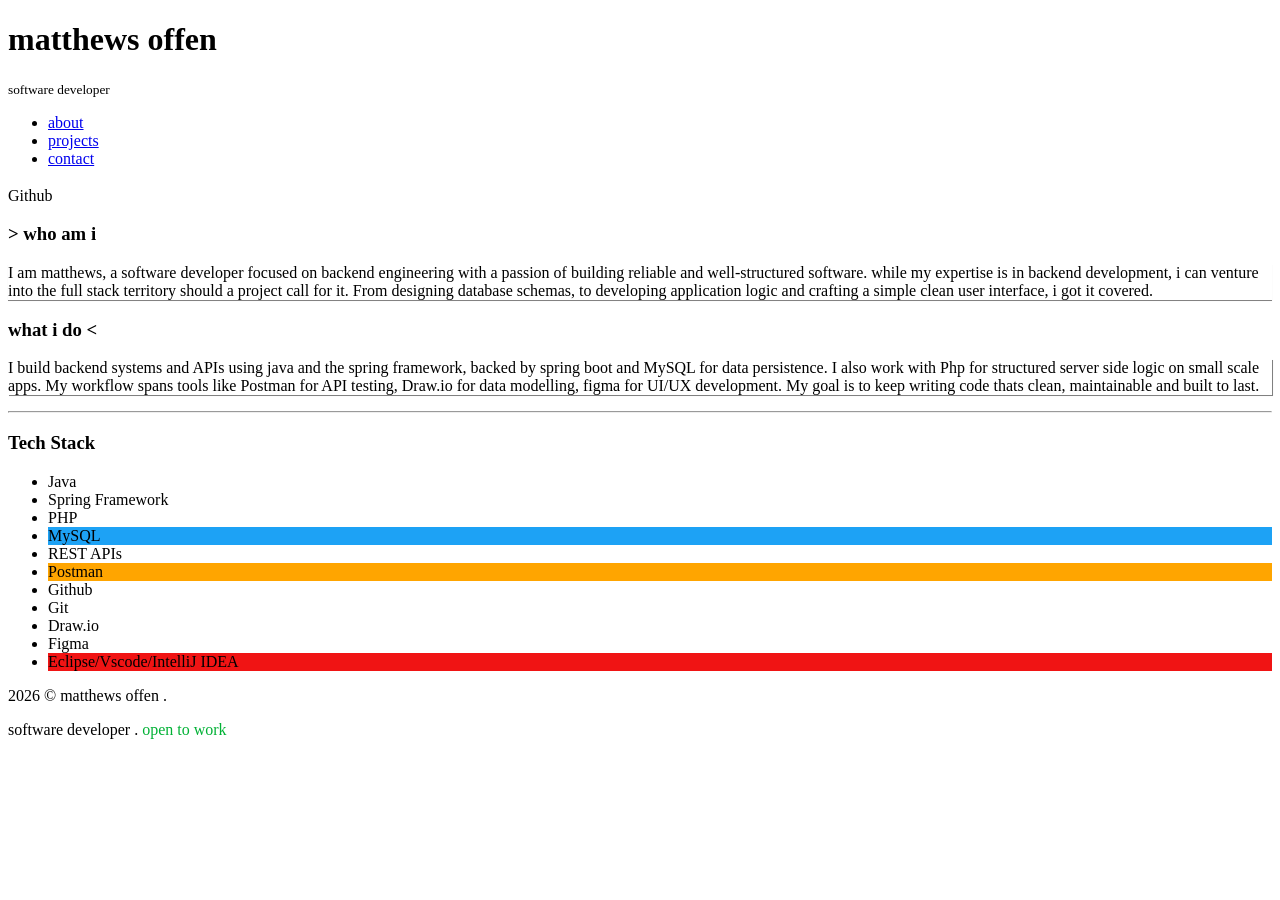
<file: src/main/resources/templates/index.html>
<!DOCTYPE html>
<html lang="en" xlmns:th="http://www.thymeleaf.org">
	<head>
		<title> matthews offen </title>
		<meta charset="utf-8">
		<link rel="stylesheet" th:href="@{/css/stylesheet.css}"></link>
	</head>
	<body>
		<header>
			<h1>matthews offen</h1>
			<p><small>software developer</small></p>
		</header>
		<nav>
			<ul>
				<li><a href="/" th:id="${aboutLink}">about</a></l>
				<li><a href="/projects" th:id="${projectLink}">projects</a></li>
				<li><a href="mailto:matthewsoffen2@gmail.com">contact</a></li>
			</ul>
		</nav>
		<section id="mainContent" th:switch="${pageMode}">
			<section id="projectsSection" th:case="'projects'">
				<section id="projects" th:each="p: ${projects}">
					<h3 th:text="${p.projectName}"></h3>
					<small th:text="${p.projectType}" style="color: orangered;"></small>
					<p th:text="${p.projectDescription}"></p>
					<a th:href="${p.projectGithubLink}">Github </a>
				</section>	
			</section>
			<section id="homeSection" th:case="*">
				<section id="introduction">
					<h3>> who am i</h3>
					<p style="box-shadow: -.5px .5px .5px rgb(131, 130, 130);"> I am matthews, a software developer focused on backend engineering with a 
						passion of building reliable and well-structured software. while my expertise is in backend 
						development, i can venture into the full stack territory should a project call for it. From 
						designing database schemas, to developing application logic and crafting a simple clean user interface,
						i got it covered.
					</p>
				
					<h3 style="align-self: flex-end;"> what i do <</h3>
					<p style="box-shadow: .5px .5px .5px grey;"> I build backend systems and APIs using java and the spring framework, backed by spring boot and MySQL for 
						data persistence. I also work with Php for structured server side logic on small scale apps. My
						workflow spans tools like Postman for API testing, Draw.io for data modelling, figma for UI/UX development.
						My goal is to keep writing code thats clean, maintainable and built to last. 
					</p>
					<hr>
				</section>
			
				<section id="techStack">
					<h3>Tech Stack </h3>
					<ul>
						<li>Java</li>
						<li>Spring Framework</li>
						<li>PHP</li>
						<li style="background-color: rgb(29, 162, 245);">MySQL</li>
						<li>REST APIs</li>
						<li style="background-color: orange;">Postman</li>
						<li>Github</li>
						<li>Git</li>
						<li>Draw.io</li>
						<li>Figma</li>
						<li style="background-color:rgb(240, 20, 20);">Eclipse/Vscode/IntelliJ IDEA</li>
					</ul>
				</section>
			</section>
		</section>
		<footer>
			<p style="align-self: center;"> 2026 &copy; matthews offen . </p>
			<p style="justify-self: flex-end;">software developer . <a href="mailto:matthewsoffen2@gmail.com"style="color: rgb(1, 177, 53); text-decoration: none;"> open to work</a></p>
		</footer>
	</body>
</html>
</file>
